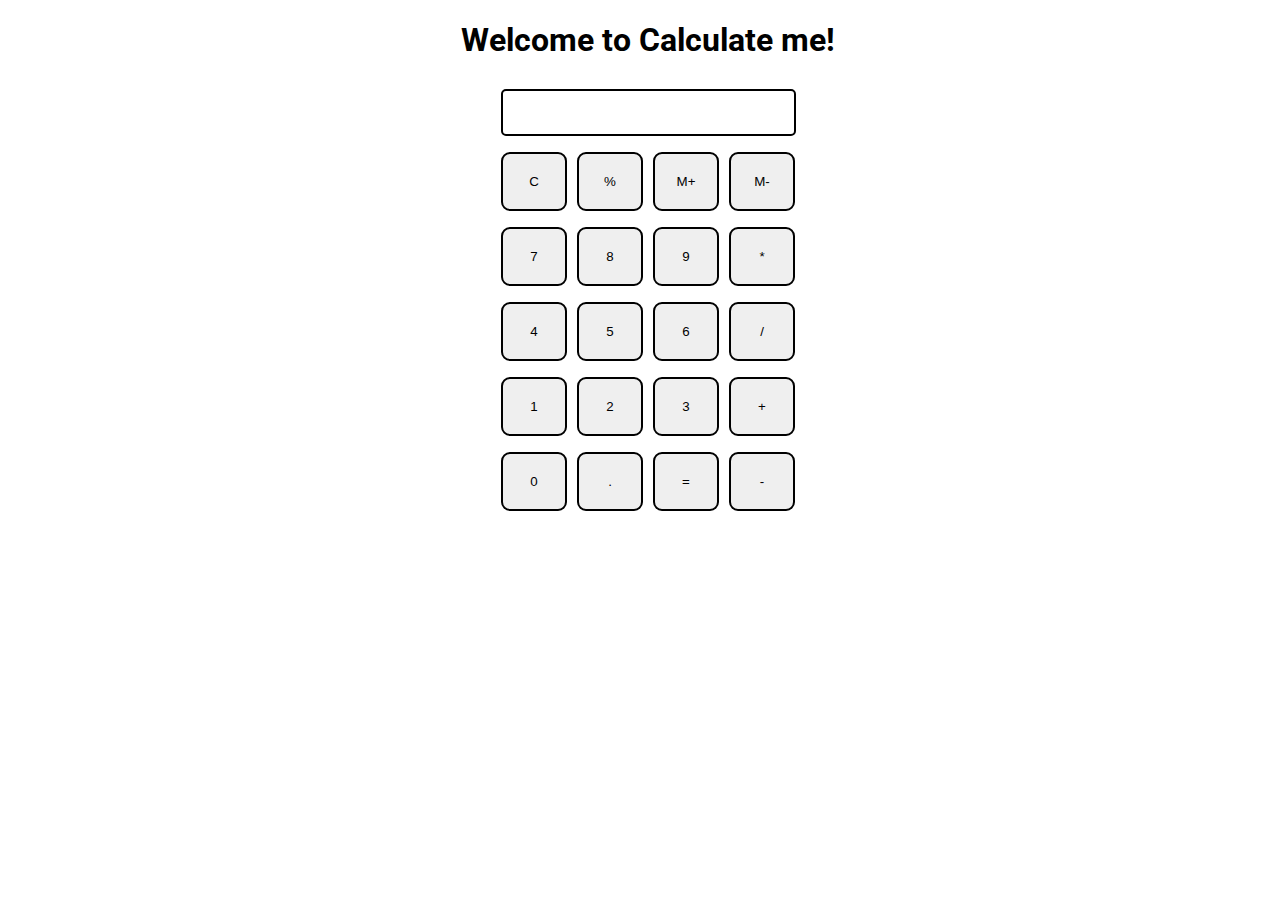
<file: Calculator/index.html>
<!DOCTYPE html>
<html>

<head>
  <meta charset="utf-8">
  <meta name="viewport" content="width=device-width">
  <title>Calculate me! - A calculator made my me</title>
  <link href="style.css" rel="stylesheet" type="text/css" />
  <link href="util.css" rel="stylesheet" type="text/css" />
</head>

<body>
  <h1 class="text-center">Welcome to Calculate me!</h1>
  <div class="container flex flex-col items-center mx-auto m-w-20">
    <div class="row">
      <input class="input" type="text"/>
    </div>
    <div class="row">
      <button class="button">C</button>
      <button class="button">%</button>
      <button class="button">M+</button>
      <button class="button">M-</button>
    </div>
    <div class="row">
      <button class="button">7</button>
      <button class="button">8</button>
      <button class="button">9</button>
      <button class="button">*</button>
    </div>
    <div class="row">
      <button class="button">4</button>
      <button class="button">5</button>
      <button class="button">6</button>
      <button class="button">/</button>
    </div>
    <div class="row">
      <button class="button">1</button>
      <button class="button">2</button>
      <button class="button">3</button>
      <button class="button">+</button>
    </div>
    <div class="row">
      <button class="button">0</button>
      <button class="button">.</button>
      <button class="button">=</button>
      <button class="button">-</button>
    </div>
  </div>
  <script src="script.js"></script>
</body>

</html>
</file>
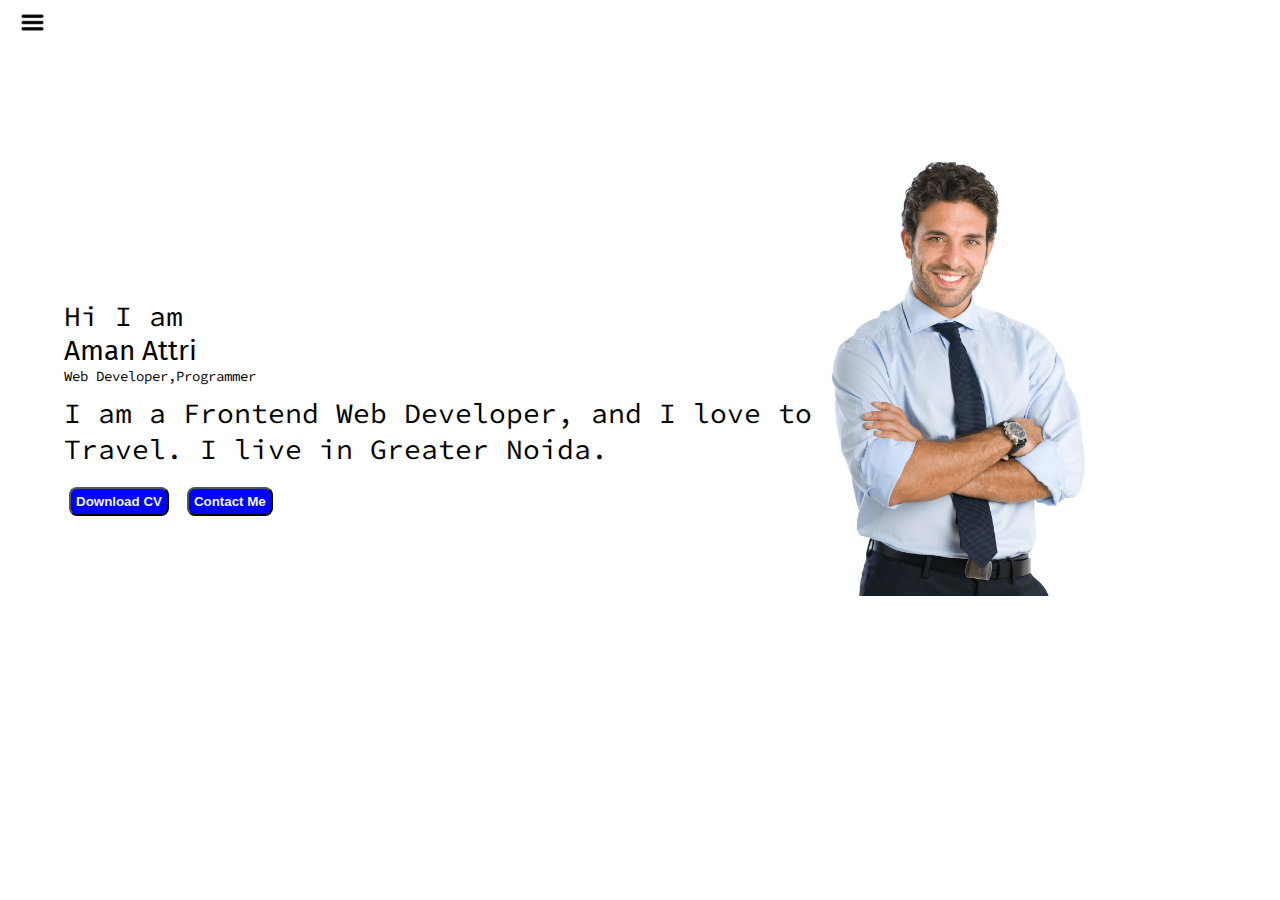
<file: My Portfolio/index.html>
<html lang="en">
<head>
    <meta charset="UTF-8">
    <meta name="viewport" content="width=device-width, initial-scale=1.0">
    <title>Aman Attri - Web Developer,Programmer</title>
    <link rel="stylesheet" href="style.css">
</head>
<body>
    <div class="container">
    <div class="sidebar sidebarGo">
      
        <nav>
            <ul>
                <li><a href="/">Home</a></li>
                <li><a href="/intro.html">My Intro</a></li>
                <li><a href="/services.html">Services</a></li>
                <li><a href="/blog.html">Blog </a></li>
                <li><a href="/contact.html">Contact Me </a></li>
            </ul>
        </nav>
    </div>
    <div class="main">
        <div class="hamBurger">
           <img class="ham" src="ham.png" alt="" width="25">
           <img class="cross" src="cross.png" alt="" width="25">
        </div>
        <div class="infoContainer">
            <div class="devInfo">
                <div class="hello">Hi I am </div>
                <div class="name">Aman Attri</div>
                <div class="about">Web Developer,Programmer</div>
                <div class="moreAbout">I am a Frontend Web Developer, and I love to Travel. I live in Greater Noida.</div>
                <div class="buttons">
                    <button class="btn">Download CV</button>
                    <button class="btn">Contact Me</button>
                </div>
            </div>
            <div class="devPic"><img src="28-man-png-image.png" alt=""></div>
        </div>
    </div>

</div>
<script src="index.js"></script>
    
</body>
</html>
</file>
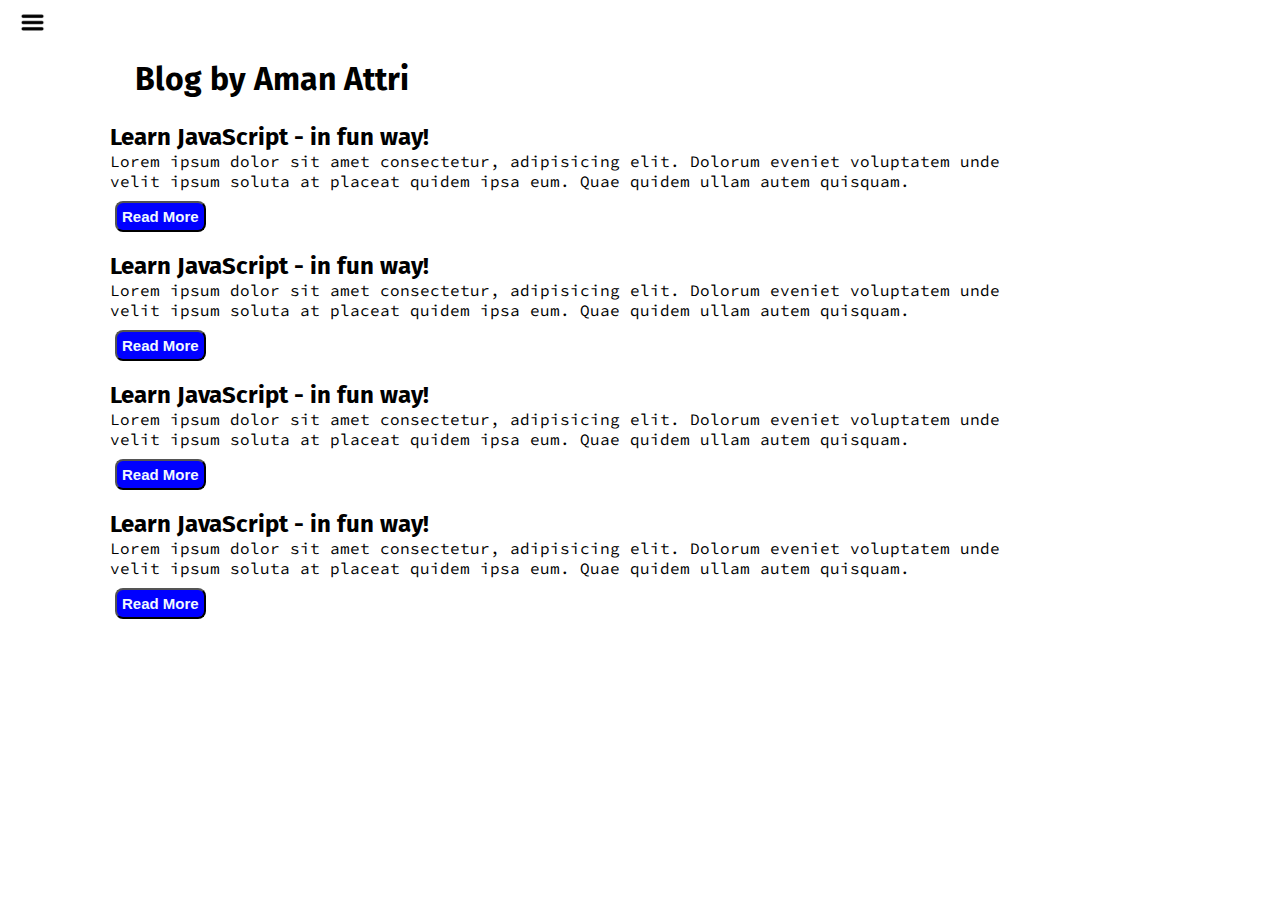
<file: My Portfolio/blog.html>
<html lang="en">
<head>
    <meta charset="UTF-8">
    <meta name="viewport" content="width=device-width, initial-scale=1.0">
    <title>Aman Attri - Web Developer,Programmer</title>
    <link rel="stylesheet" href="style.css">
</head>
<body>
    <div class="container">
        <div class="sidebar sidebarGo">
      
        <nav>
            <ul>
                <li><a href="/">Home</a></li>
                <li><a href="/intro.html">My Intro</a></li>
                <li><a href="/services.html">Services</a></li>
                <li><a href="/blog.html">Blog </a></li>
                <li><a href="/contact.html">Contact Me </a></li>
            </ul>
        </nav>
    </div>
    <div class="main">
        <div class="hamBurger">
            <img class="ham" src="ham.png" alt="" width="25">
            <img class="cross" src="cross.png" alt="" width="25">
         </div>
        <div class="blogContainer">
            <div class="blogItem">
                <h1>Blog by Aman Attri</h1>
                <h2>Learn JavaScript - in fun way!</h2>
                <p>Lorem ipsum dolor sit amet consectetur, adipisicing elit. Dolorum eveniet voluptatem unde velit ipsum soluta at placeat quidem ipsa eum. Quae quidem ullam autem quisquam.</p>
                <button type="submit" class="btn btn-sm">Read More</button>
            </div>
            <div class="blogItem">
                
                <h2>Learn JavaScript - in fun way!</h2>
                <p>Lorem ipsum dolor sit amet consectetur, adipisicing elit. Dolorum eveniet voluptatem unde velit ipsum soluta at placeat quidem ipsa eum. Quae quidem ullam autem quisquam.</p>
                <button type="submit" class="btn btn-sm">Read More</button>
            </div>
            <div class="blogItem">
                
                <h2>Learn JavaScript - in fun way!</h2>
                <p>Lorem ipsum dolor sit amet consectetur, adipisicing elit. Dolorum eveniet voluptatem unde velit ipsum soluta at placeat quidem ipsa eum. Quae quidem ullam autem quisquam.</p>
                <button type="submit" class="btn btn-sm">Read More</button>
                
            </div>
            <div class="blogItem">
                
                <h2>Learn JavaScript - in fun way!</h2>
                <p>Lorem ipsum dolor sit amet consectetur, adipisicing elit. Dolorum eveniet voluptatem unde velit ipsum soluta at placeat quidem ipsa eum. Quae quidem ullam autem quisquam.</p>
                <button type="submit" class="btn btn-sm">Read More</button>
            </div>
            
        </div>
    </div>

</div>
<script src="index.js"></script> 
</body>
</html>
</file>
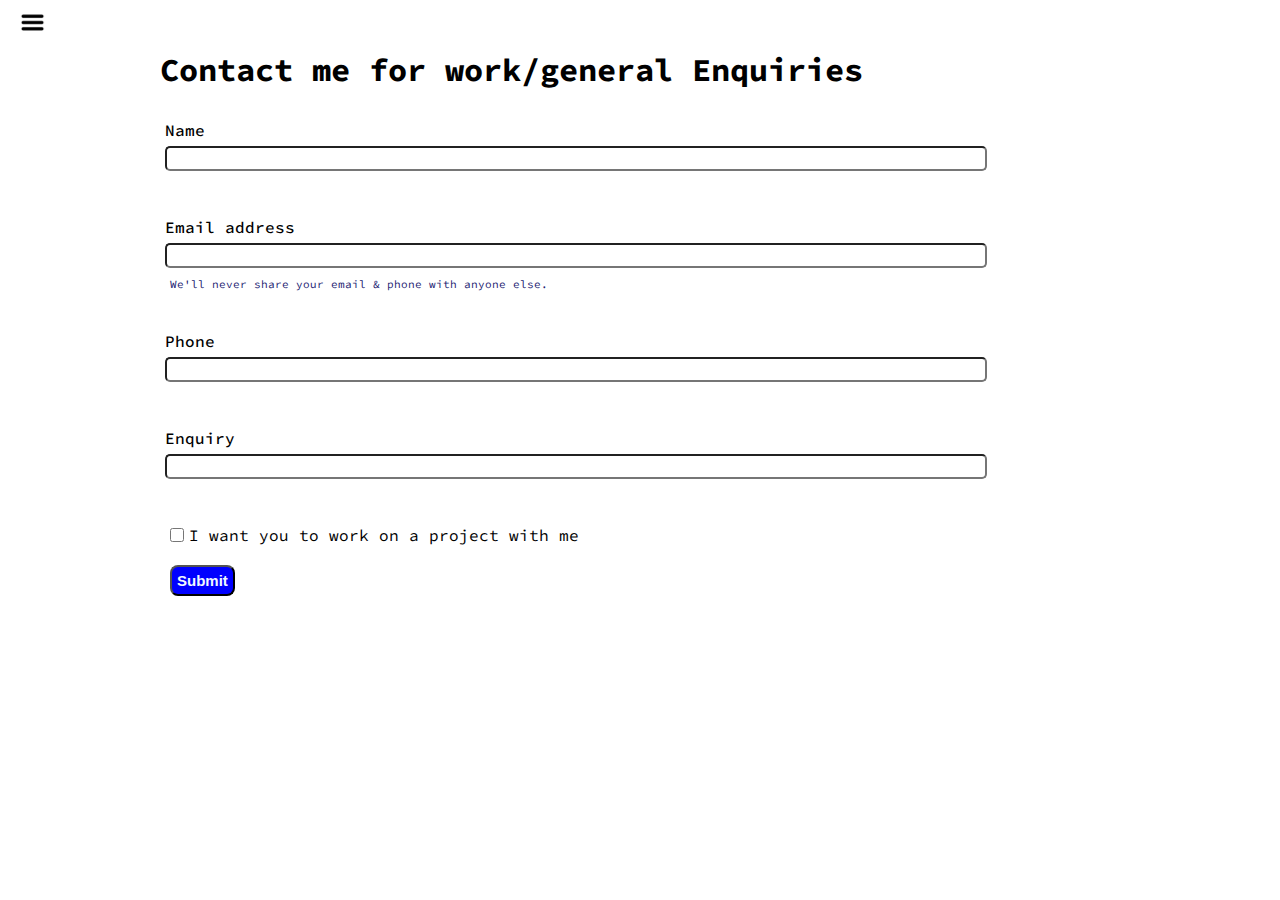
<file: My Portfolio/contact.html>
<html lang="en">
<head>
    <meta charset="UTF-8">
    <meta name="viewport" content="width=device-width, initial-scale=1.0">
    <title>Aman Attri - Web Developer,Programmer</title>
    <link rel="stylesheet" href="style.css">
</head>
<body>
    <div class="container">
      <div class="sidebar sidebarGo">
      
        <nav>
            <ul>
                <li><a href="/">Home</a></li>
                <li><a href="/intro.html">My Intro</a></li>
                <li><a href="/services.html">Services</a></li>
                <li><a href="/blog.html">Blog </a></li>
                <li><a href="/contact.html">Contact Me </a></li>
            </ul>
        </nav>
    </div>
    <div class="main">
      <div class="hamBurger">
        <img class="ham" src="ham.png" alt="" width="25">
        <img class="cross" src="cross.png" alt="" width="25">
     </div>
        <div class="contactForm">
            <h1>Contact me for work/general Enquiries</h1>
            <form>
              <div class="mb-3">
                <label for="clientemail" class="form-label">Name</label>
                <input type="name" class="form-control" id="clientemail" aria-describedby="emailHelp">
                </div>
                <div class="mb-3">
                  <label for="clientemail" class="form-label">Email address</label>
                  <input type="email" class="form-control" id="clientemail" aria-describedby="emailHelp">
                  <div id="emailHelp" class="form-text">We'll never share your email & phone with anyone else.</div>
                </div>
                <div class="mb-3">
                  <label for="clientphone" class="form-label">Phone</label>
                  <input type="phone" class="form-control" id="clientphone">
                </div>
                <div class="mb-3">
                  <label for="clientemail" class="form-label">Enquiry</label>
                  <input type="name" class="form-control" id="clientemail" aria-describedby="emailHelp">
                  </div>
                <div class="mb-3" id= "form-check">
                  <input type="checkbox" class="form-check-input" id="isclient">
                  <label class="form-check-label" for="isclient">I want you to work on a project with me</label>
                </div>
                
                <button type="submit" class="btn btn-sm">Submit</button> 
              
              </form>

        </div>
        </div>
    </div>

</div>
<script src="index.js"></script> 
</body>
</html>
</file>
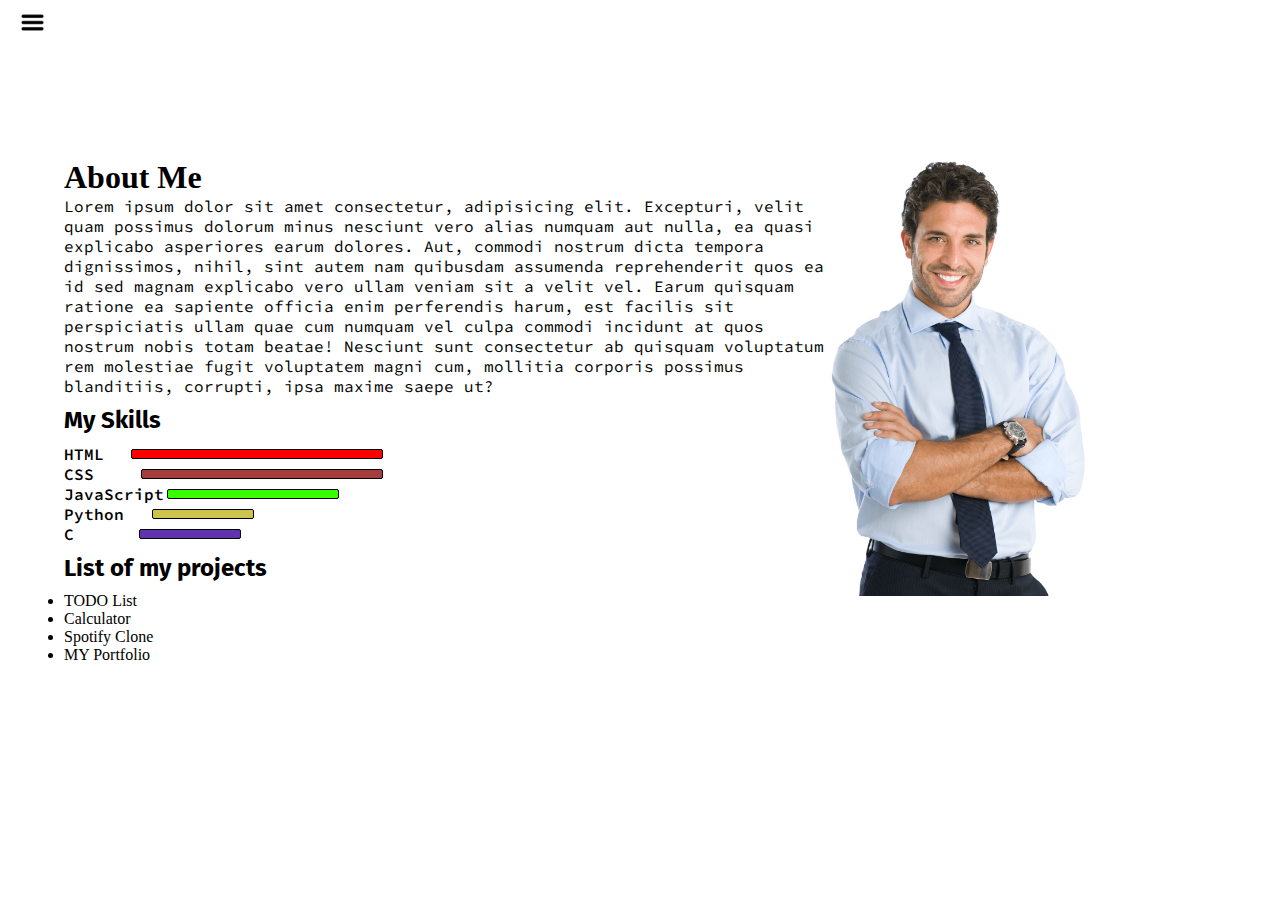
<file: My Portfolio/intro.html>
<html lang="en">
<head>
    <meta charset="UTF-8">
    <meta name="viewport" content="width=device-width, initial-scale=1.0">
    <title>Aman Attri - Web Developer,Programmer</title>
    <link rel="stylesheet" href="style.css">
</head>
<body>
    <div class="container">
        <div class="sidebar sidebarGo">
      
        <nav>
            <ul>
                <li><a href="/">Home</a></li>
                <li><a href="/intro.html">My Intro</a></li>
                <li><a href="/services.html">Services</a></li>
                <li><a href="/blog.html">Blog </a></li>
                <li><a href="/contact.html">Contact Me </a></li>
            </ul>
        </nav>
    </div>
    <div class="main">
        <div class="hamBurger">
            <img class="ham" src="ham.png" alt="" width="25">
            <img class="cross" src="cross.png" alt="" width="25">
         </div>
        <div class="infoContainer">
            <div class="devIntro">
               <h1>About Me</h1>
               <p>Lorem ipsum dolor sit amet consectetur, adipisicing elit. Excepturi, velit quam possimus dolorum minus nesciunt vero alias numquam aut nulla, ea quasi explicabo asperiores earum dolores. Aut, commodi nostrum dicta tempora dignissimos, nihil, sint autem nam quibusdam assumenda reprehenderit quos ea id sed magnam explicabo vero ullam veniam sit a velit vel. Earum quisquam ratione ea sapiente officia enim perferendis harum, est facilis sit perspiciatis ullam quae cum numquam vel culpa commodi incidunt at quos nostrum nobis totam beatae! Nesciunt sunt consectetur ab quisquam voluptatum rem molestiae fugit voluptatem magni cum, mollitia corporis possimus blanditiis, corrupti, ipsa maxime saepe ut?</p>
               <h2>My Skills</h2>
               <div class="skillContainer">
              <div class="skillItems"> HTML <div class="skillItem skill1"></div></div>
              <div class="skillItems">CSS <div class="skillItem skill2"></div></div>
              <div class="skillItems">JavaScript <div class="skillItem skill3"></div></div>
              <div class="skillItems"> Python <div class="skillItem skill4"></div></div>
              <div class="skillItems">C  <div class="skillItem skill5"></div></div>

               </div>
               <div>
                <h2>List of my projects</h2>
                <ul>
                    <li>TODO List</li>
                    <li>Calculator</li>
                    <li>Spotify Clone</li>
                    <li>MY Portfolio</li>
                    


                </ul>
               </div>
            </div>
            <div class="devPic"><img src="28-man-png-image.png" alt=""></div>
        </div>
    </div>

</div>
<script src="index.js"></script> 
</body>
</html>
</file>
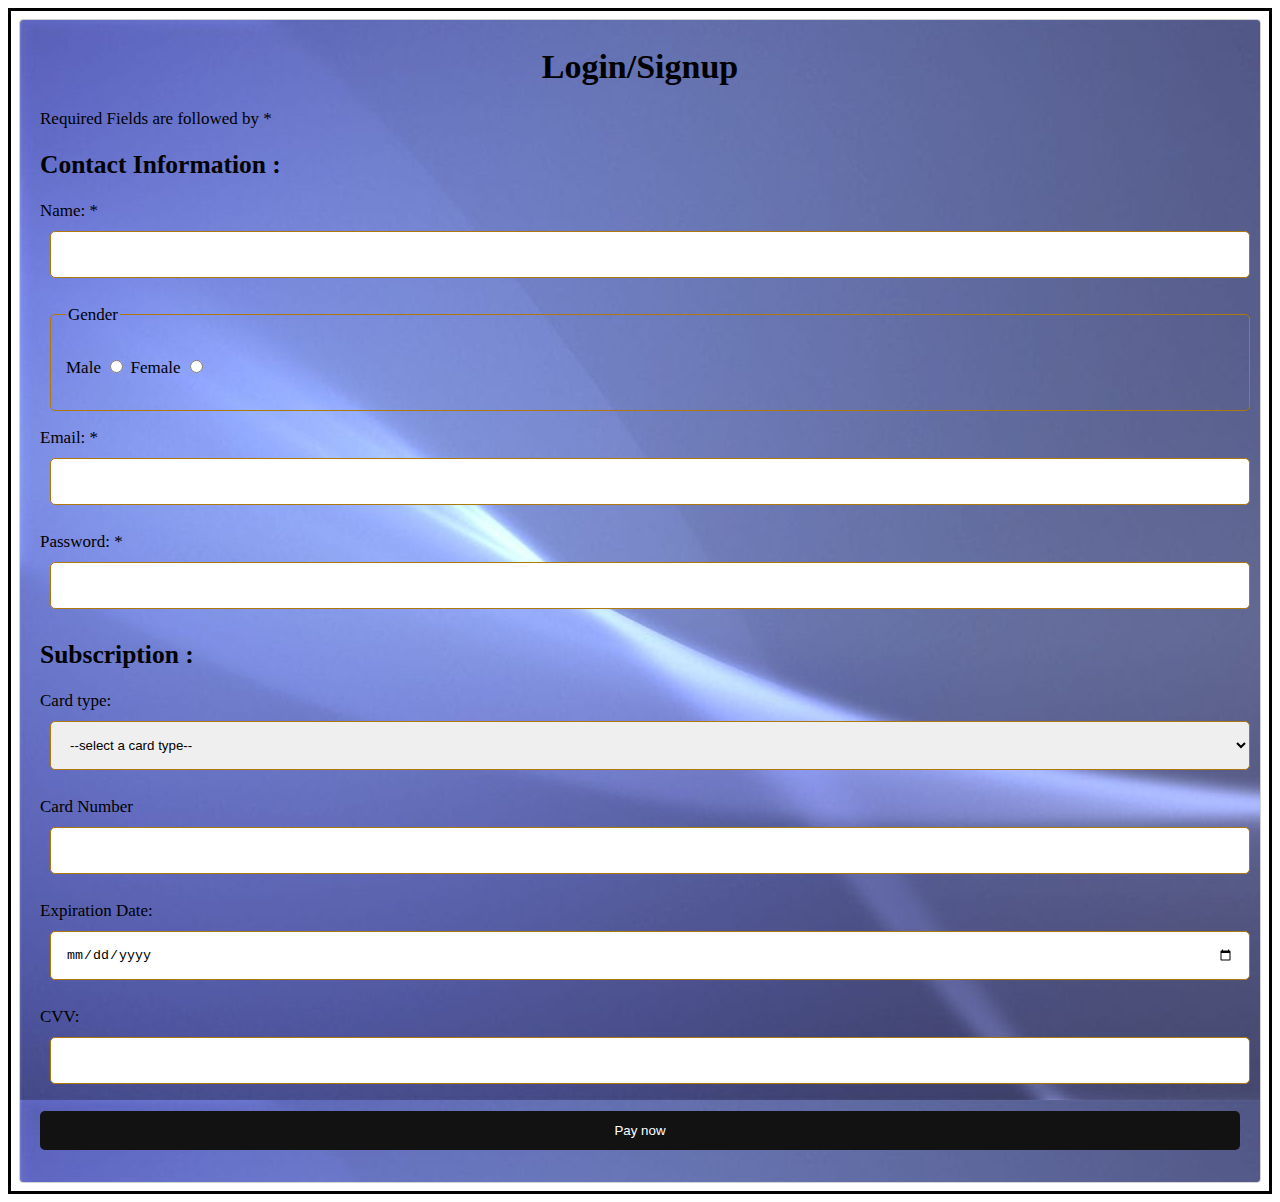
<file: Recruitment/Login.html>
<html lang="en">
<head>
    <meta charset="UTF-8">
    <meta http-equiv="X-UA-Compatible" content="IE=edge">
    <meta name="viewport" content="width=device-width, initial-scale=1.0">
    <title>Login/Signup</title>
    <link rel="stylesheet" href="Login.css">
</head>
<body>
    <div class="container">
    <form action="">
        <h1 class="main">Login/Signup</h1>
        <p>Required Fields are followed by *</p>
        <h2>Contact Information :</h2>
        <p>Name: * <input type="text" name="Aman" required></p>
        <fieldset>
            <Legend>Gender</Legend>
        <p>
            Male <input type="radio" name="gender" id="male" required> Female <input type="radio" name="gender" id="female" required>
        </p>
    </fieldset>
    
         <p> Email: * <input type="email" name="email" id="email"></p>
         <p> Password: * <input type="password" name="email" id="email"></p>
        
         <h2>Subscription :</h2>
         <p>Card type:
            <select name="card__type" id="card__type">
                <option value="">--select a card type--</option>
                <option value="visa">visa</option>
                <option value="mastercard">mastercard</option>
                <option value="rupay">rupay</option>
            </select>
        </p>
        <p>
            Card Number <input type="number" name="card_number" id="card_number">
        </p>
        <p>
            Expiration Date: <input type="date" name="exp_date" id="exp_date">
        </p>
        <p>
            CVV: <input type="password" name="cvv" id="cvv"></p>
            <input type="submit" value="Pay now">
        
    </form>
</div>
    
</body>
</html>
</file>
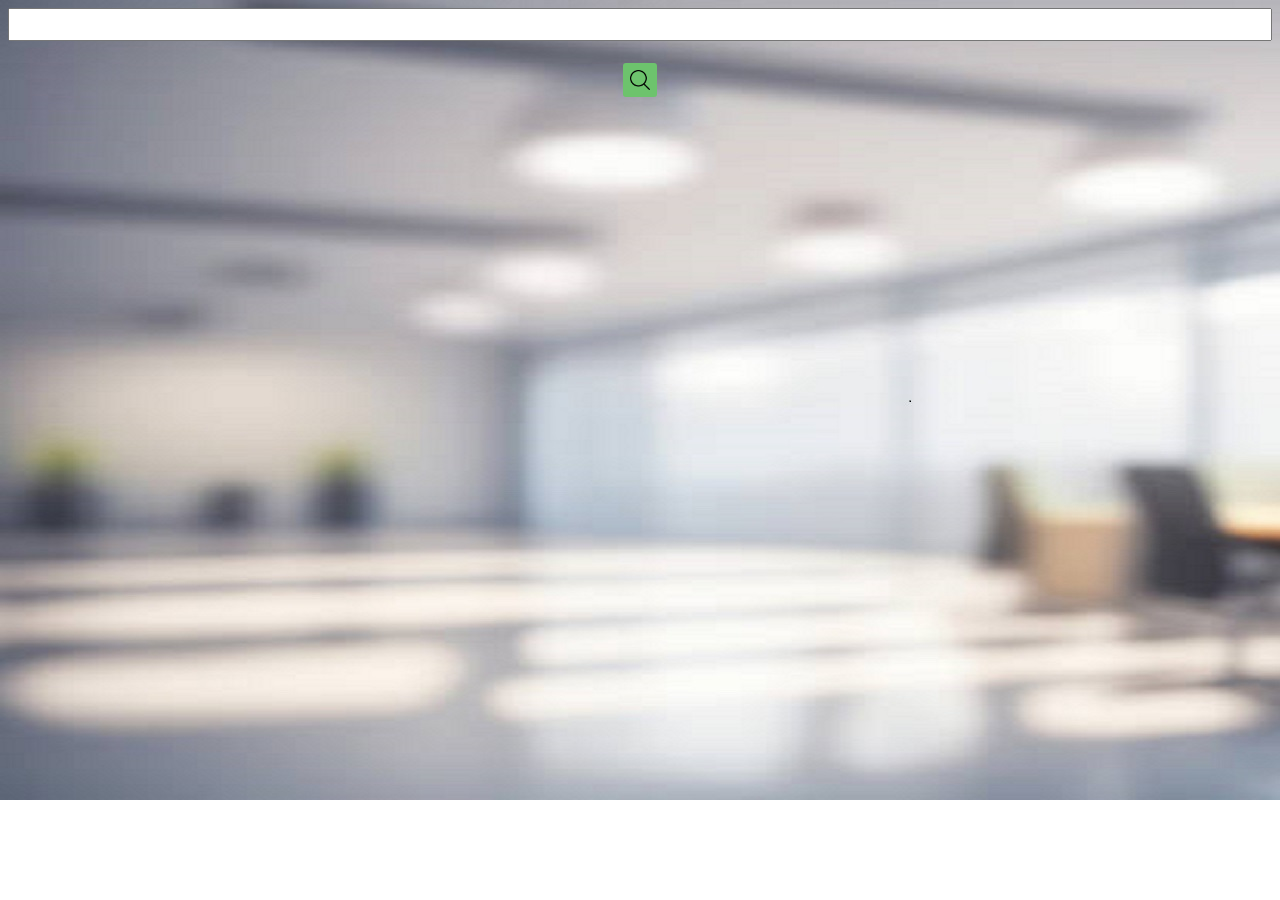
<file: Recruitment/Search.html>
<html lang="en">
<head>
    <meta charset="UTF-8">
    <meta name="viewport" content="width=device-width, initial-scale=1.0">
    <title>Search</title>
    <style>
        body{
            background-image: url(images/office.jpg);
            background-repeat: no-repeat;
        }
        .inputs input{
            text-align: center;
            width: 100%;
            height: 33px;
            
        }
        
        .button{
            padding-top:22px ;
            text-align: center;
        }
        .button input{
            width: 20px;
            height: 20px;
            background-color: rgb(109, 195, 109);
            padding: 7px;
            border-radius: 3px;
        }
       

    </style>
</head>
<body>
    <form action="">
    <div class="inputs">
        <input type="text"></div>
        <div class="button">
            <input type="image" src=
            "images/srch.png"
                        height="80px" width="110px" 
                        alt="submit" />
    
    </div></form>
</body>
</html>
</file>
<file: Calculator/style.css>
@import url('https://fonts.googleapis.com/css2?family=Roboto:wght@300&family=Ubuntu:wght@300&display=swap');
html, body {
  height: 100%;
  width: 100%;
  font-family: 'Roboto', sans-serif; 
}

.button{
  width: 66px;
  padding: 20px;
  margin: 0 3px;
  border: 2px solid black;
  border-radius: 9px;
  cursor: pointer;
}

.row{
  margin: 8px 0;
}
.row input{
  width: 291px;
  font-size: 20px;
    margin: 0;
    padding: 10px 0px;
    border: 2px solid black;
    border-radius: 5px;
}
</file>
<file: Calculator/util.css>
.text-center{
    text-align: center;
  }
  
  .bg-red{
    background: red;
  }
  
  .mx-auto{
    margin: auto;
  }
  
  .flex{
    display:flex;
  } 
  .flex-col{
    flex-direction: column;
  }
  
  .items-center{
    align-items: center;
  }
</file>
<file: My Portfolio/style.css>
@import url('https://fonts.googleapis.com/css2?family=Fira+Sans&family=Playfair:wght@500&family=Source+Code+Pro:wght@300&display=swap');
@import url('https://fonts.googleapis.com/css2?family=Fira+Sans&family=Playfair:wght@500&family=Source+Code+Pro:wght@500&display=swap');
*{
    margin: 0;
    padding: 0;
}
.sidebar{
    background-color: rgb(177, 177, 177);
   
    font-family: 'fira sans' ;
    height: 100vh;
    overflow: hidden;
    transition: transform 0.3s ease-in;
    position: absolute;
   
}
.sidebar nav {
    padding: 20px;
}
.sidebar nav li {
    list-style: none;
    font-size: 30px;
    padding: 33px 0;
}
.sidebar nav li a {
    text-decoration: none;
    color: black;
}
.main {
    
    width: 90vw;
    
}
.container{
    display: flex;
}
.infoContainer{
    
    height: 55vh;
    width: 80vw;
    margin: 159px auto;
    display: flex;
    justify-content: space-around;
    padding: 0 35px;
}
.devPic img{
    width: 259px;

    
}
.devInfo{
    font-size: 14px;
    display: flex;
    justify-content: center;
    flex-direction: column;
    overflow: hidden;
    font-family: 'Source Code Pro','monospace';

}
.hello{
    font-size: 2em;
    
}
.name{
    font-size: 2em;
    font-family: 'Fira Sans', sans-serif;

}
.about{
    font-size: 1em;

}
.moreAbout{
    margin-top: 10px;
    font-size: 2em;
}
.buttons {
    padding-top: 20px;
    
}
.btn {

    border-radius: 8px;
    padding: 5px;
    background-color: blue;
    color: aliceblue;
    font-weight: bold;
    margin: 0 5px;
    cursor: pointer;
}
.btn:hover{
    background-color: aliceblue;
    color: blue;
}
.btn-sm{
    font-size: 15px;
    margin-top: 10px;
}
.contactForm{
    font-family: 'Source Code Pro','monospace';
    padding: 0 35px;
    padding-top: 50px;
    margin: 0 90px;
    
}
.contactForm h1{
    font-family: 'Source Code Pro','monospace';
    padding-left: 35px;
}
.contactForm form div{
    margin-top: 20px;
    padding: 10px 0;
    display: flex;
    flex-direction: column;
}
.contactForm form div input{
    /* width: 16vw; */
    border-radius: 5px;
    margin: 6px 0 ;
    padding: 3px;
}
.contactForm form {
    margin: 0 40px;
}
#emailHelp{
    font-size: 11px;
    color: midnightblue;
    margin: 0 5px;
    padding: 3px 0 0 0;
}
.form-label{
    font-weight: 500;
}
#form-check{
    flex-direction: row;
}
#form-check input{
    width: 24px;
    margin: 3px 0;

}
.blogContainer{
    margin: 60 90px;
}
.blogItem{
    margin: 20px;
    font-family: 'Fira Sans', sans-serif;
}
.blogItem h1{
    font-family: 'Fira Sans', sans-serif;
    margin: 25px;
}
.blogItem p{
    font-family: 'Source Code Pro','monospace';
}
.devIntro h2{
    margin-top: 10px;
    font-family: 'Fira Sans', sans-serif;
}
.devIntro p{
    font-family: 'Source Code Pro','monospace';
}
.skillContainer{
    padding-top: 10px;
}
.skillItems{
    display: flex;
    align-items: center;
    font-family: 'Source Code Pro','monospace';
    font-weight: 600;
}
.skill1{
    width: 250px;
    height: 8px;
    background-color: red;
    border: 1px solid black;
    border-radius: 2px;
    margin-left: 27px;
}
.skill2{
    width: 240px;
    height: 8px;
    background-color: rgb(165, 61, 61);
    border: 1px solid black;
    border-radius: 2px;
    margin-left: 47px;
}
.skill3{
    width: 170px;
    height: 8px;
    background-color: rgb(55, 255, 0);
    border: 1px solid black;
    border-radius: 2px;
    margin-left: 3px;
}
.skill4{
    width: 100px;
    height: 8px;
    background-color: rgb(206, 195, 75);
    border: 1px solid black;
    border-radius: 2px;
    margin-left: 28px;
}
.skill5{
    width: 100px;
    height: 8px;
    background-color: rgb(98, 51, 174);
    border: 1px solid black;
    border-radius: 2px;
    margin-left: 65px;
}
ul{
    padding-top: 10px;
}
.sidebarGo{
    transform: translate(-443px,0px);
        position: absolute;

}
.hamBurger{
    position: absolute;
    cursor: pointer;
    left: 10px;
    top: 10px;
}
.ham{
    margin-left: 10px;
}
.cross{
    margin-left: 140px;

}

#service{
    padding: 700px 900px;
    background-color: white;
}
.service-row{
    margin-top: 50px;
    display: grid;
    grid-template-columns: repeat(3,1fr);
    grid-gap: 30px;
}
.service-box{
    display: flex;
    gap: 20px;
    
}
i{
    width: 50px;
    height: 50px;
    border-radius: 50%;
    border: 2px solid #00A78E;
    font-size: 22px;
    line-height: 46px;
    background-color: #00A78E;
    color:#F7F7F7;
    transition: 0.7s;
    text-align: center;




}
.service-box:hover i {
    color: #00A78E;
    background-color: #F7F7F7;
}
h4{
    color:#040b14 ;
    font-size: 20px;
    font-weight: 600;
}
.ser-info p{
    color: #525252;
    font-size: 14px;
    font-weight: 500;
}

@media (max-width:987px ) {
   .devPic{
    display: none;
   }
   .devIntro,.blogContainer,.contactForm{
    margin: 50px 8px;
   }
    /* .sidebar{
        transform: translate(-443px,0px);
        position: absolute;
    } */
}
</file>
<file: Recruitment/Login.css>
*{
    box-sizing: border-box;
}
body{
    font-family: Verdana, Geneva, Tahoma, 'Times New Roman', Times, serif;
    
    font-size: 17px;
    padding: 8px;
    border: 3px solid;
   

}
.container{
    background-color: #f2f2f2;
    padding: 5px 20px 15px 20px;
    border: 1px solid lightgray;
    border-radius: 4px;
    background-image: url(images/pxfuel.jpg);
}
input[type="text"],
input[type="email"],
input[type="number"],
input[type="password"],
input[type="date"],

select,fieldset,
textarea{
    width: 100%;
    padding: 15px;
    border: 1px solid rgb(176, 119, 12);
    border-radius: 5px;
    margin: 10px;
}
input[type="radio"]{
    border: 1px solid rgb(176, 119, 12);
}
.main{
    text-align: center;
}
input[type="submit"]{
    color: white;
    background-color: rgb(18, 18, 18);
    padding: 12px 20px;
    border: none;
    border-radius: 5px;
    cursor: pointer;
    width: 100%;

}
input[type="submit"]:hover{
    background-color: aqua;
}
</file>
